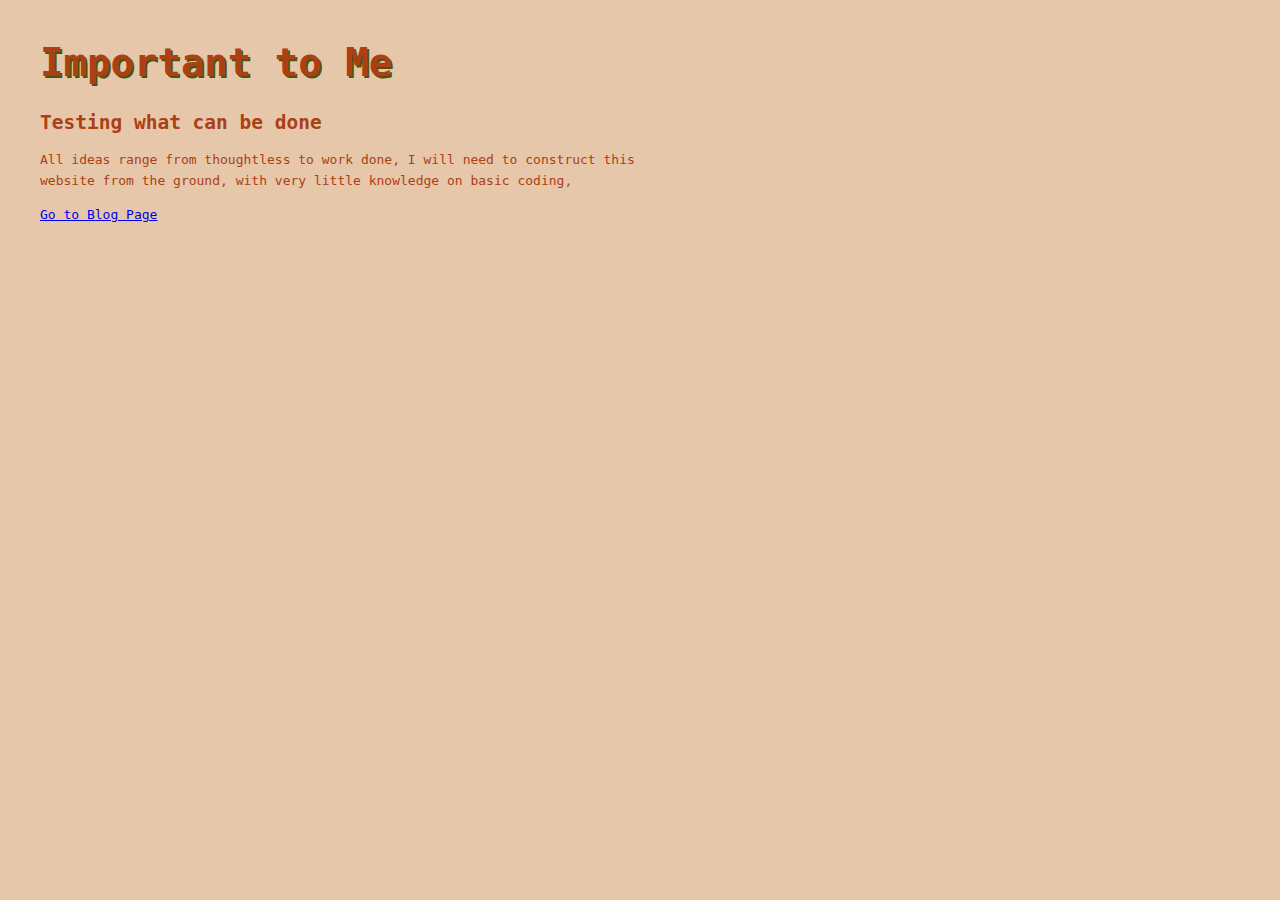
<file: index.html>
<!DOCTYPE html>
<html>
<head>
  <meta charset="UTF-8">
  <title>Work of Whatever</title>
  <link rel="stylesheet" href="style.css">
</head>
<body>
  <h1>Important to Me</h1>
  <h2>Testing what can be done</h2>
  <p>All ideas range from thoughtless to work done, I will need to construct this website from the ground, with very little knowledge on basic coding, </p>
  <p><a href="blog.html">Go to Blog Page</a></p>
</body>
</html>
</file>
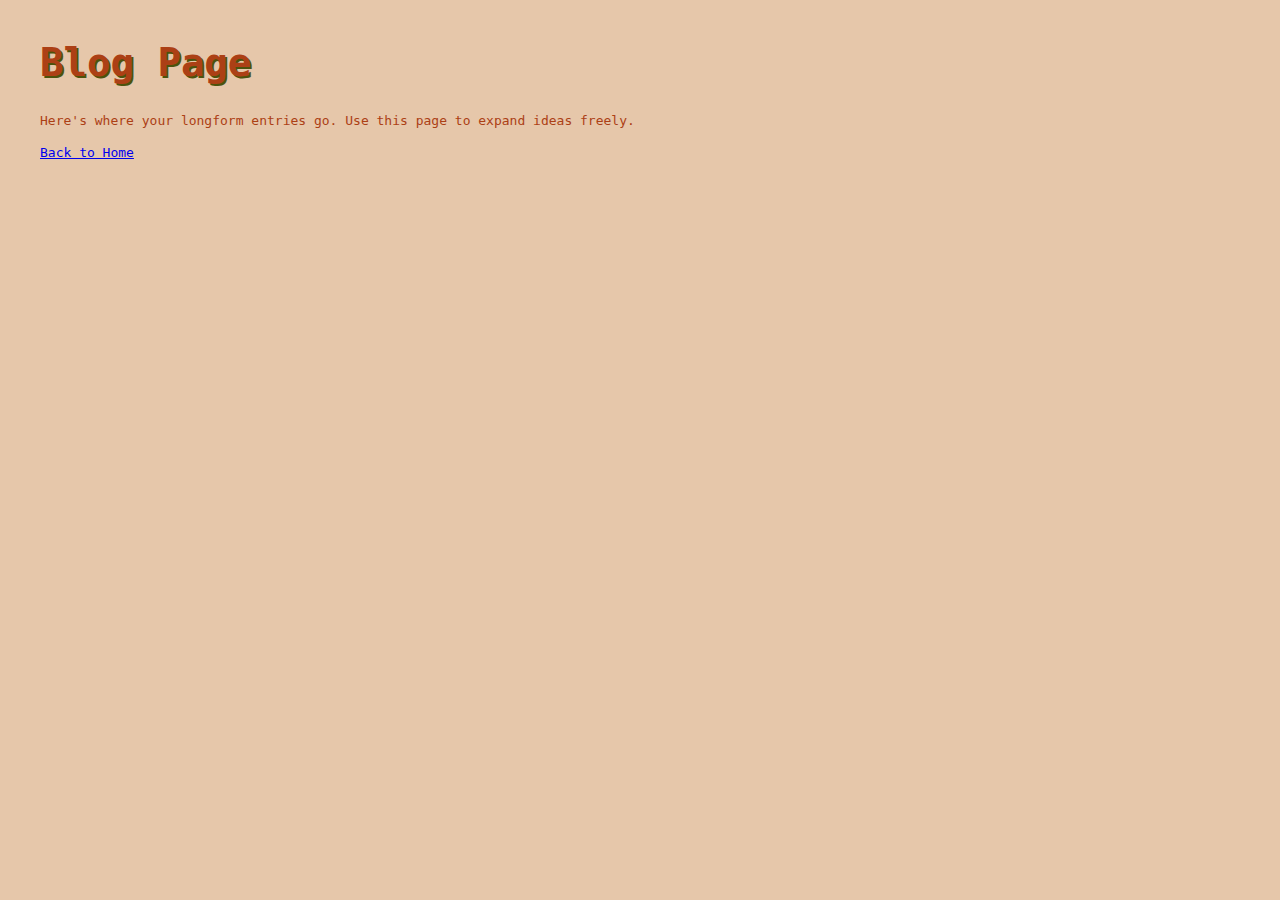
<file: blog.html>
<!DOCTYPE html>
<html>
<head>
  <meta charset="UTF-8">
  <title>Blog Entries</title>
  <link rel="stylesheet" href="style.css">
</head>
<body>
  <h1>Blog Page</h1>
  <p>Here's where your longform entries go. Use this page to expand ideas freely.</p>
  <a href="index.html">Back to Home</a>
</body>
</html>
</file>
<file: style.css>
body {
  background-color: rgb(230, 199, 170);
  color: rgb(172, 64, 21);
  font-family: monospace;
  margin: 40px;
}

h1 {
  font-size: 3em;
  text-shadow: 2px 2px rgb(76, 83, 12);
}

p {
  max-width: 600px;
  line-height: 1.6;
}
</file>
